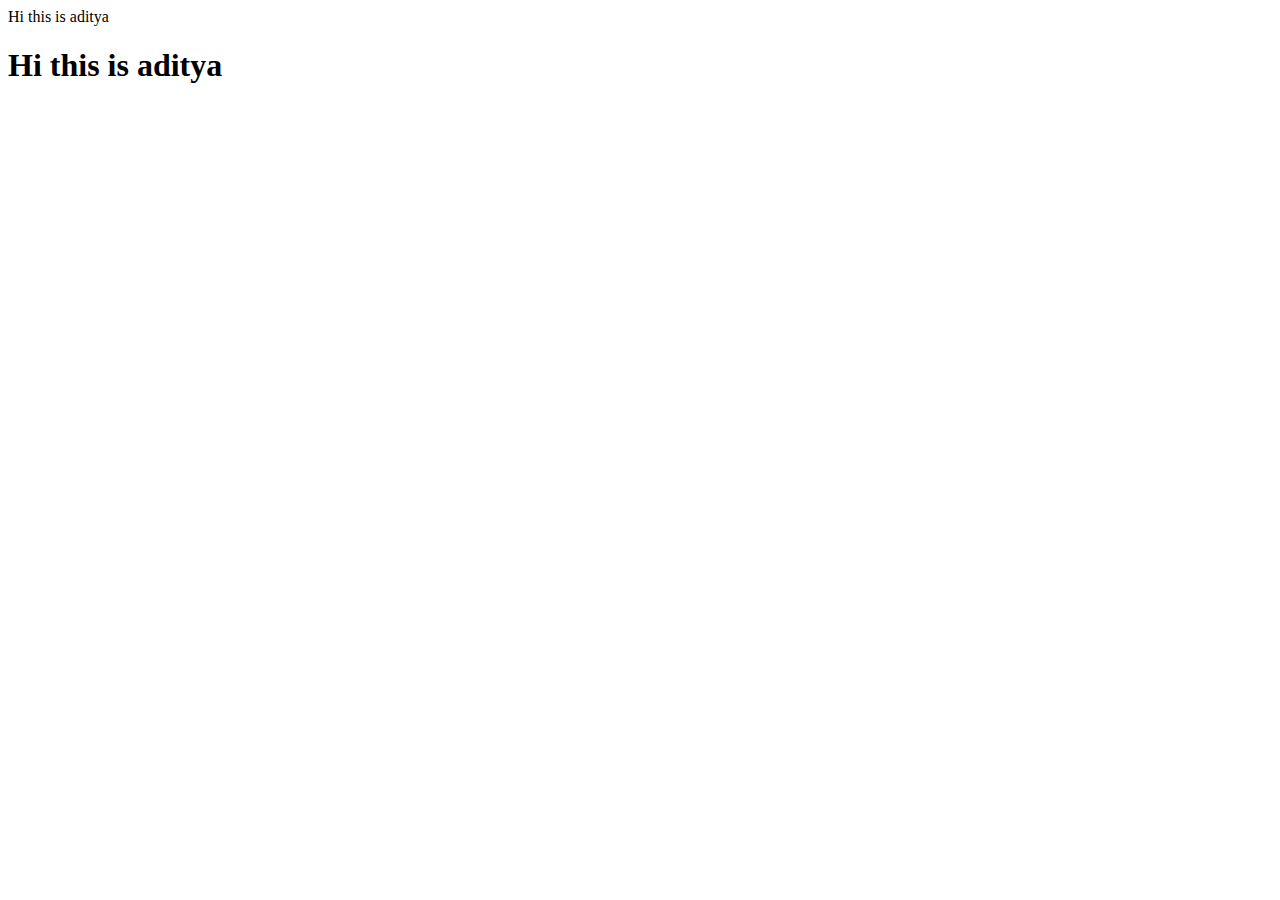
<file: 5thClass/index.html>
<!DOCTYPE html>
<html lang="en">
<head>
    <meta charset="UTF-8">
    <meta name="viewport" content="width=device-width, initial-scale=1.0">
    <link rel="stylesheet" href="style.css">
    <title>Document</title>
</head>
<body>
    <div>Hi this is aditya</div>
    <h1>Hi this is aditya</h1>
</body>
</html>
</file>
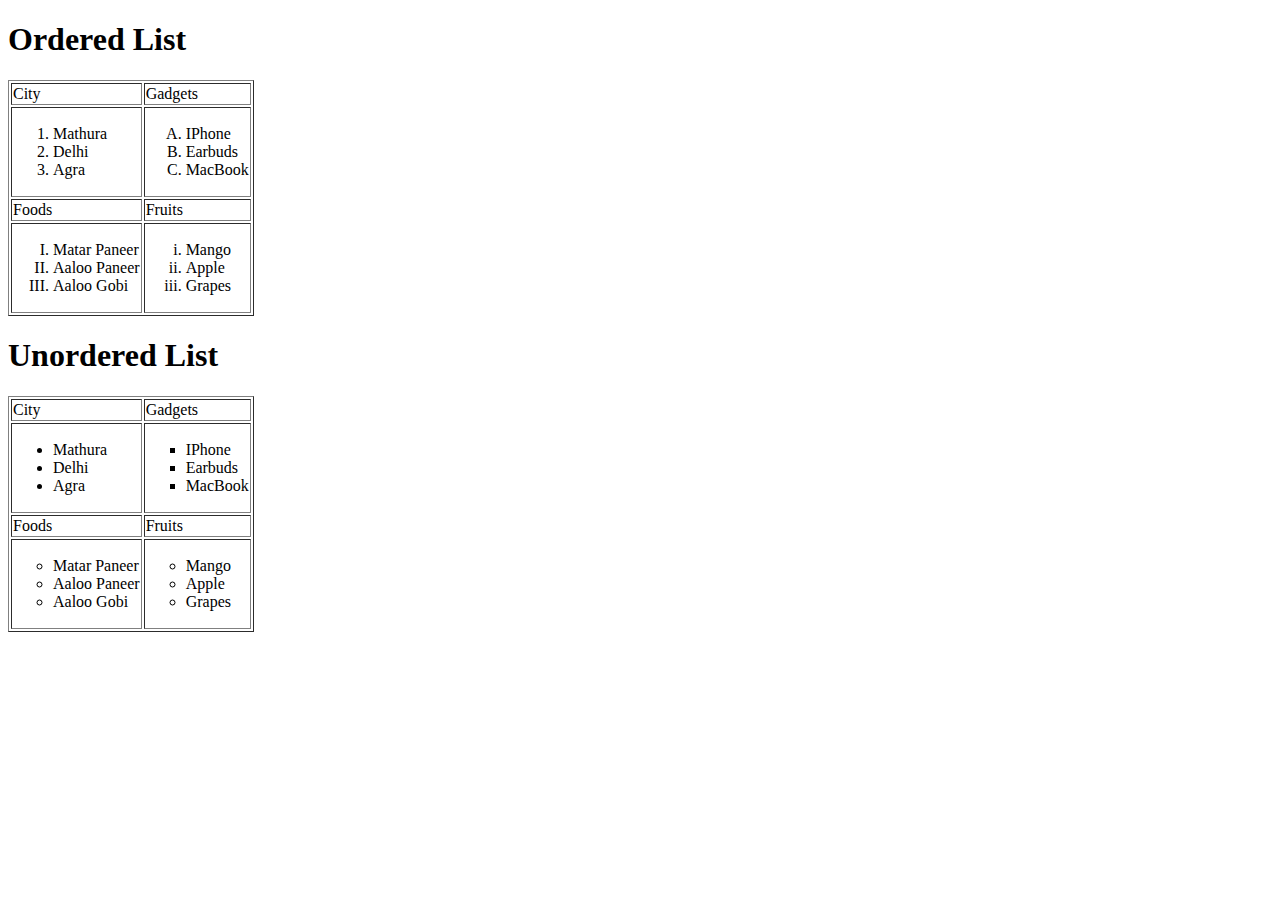
<file: 3rdClass/list.html>
<!DOCTYPE html>
<html lang="en">
<head>
    <meta charset="UTF-8">
    <meta name="viewport" content="width=device-width, initial-scale=1.0">
    <title>List</title>
</head>
<body>
    <div>
        <h1>Ordered List</h1>
        <table border="black">
            <tr>
                <td>City</td>
                <td>Gadgets</td>
            </tr>
            <tr>
                <td>
                    <ol>
                        <li>Mathura</li>
                        <li>Delhi</li>
                        <li>Agra</li>
                    </ol>
                </td>
                <td>
                    <ol type="A">
                        <li>IPhone</li>
                        <li>Earbuds</li>
                        <li>MacBook</li>
                    </ol>
                </td>
            </tr>
            <tr>
                <td>Foods</td>
                <td>Fruits</td>
            </tr>
            <tr>
                <td>
                    <ol type="I">
                        <li>Matar Paneer</li>
                        <li>Aaloo Paneer</li>
                        <li>Aaloo Gobi</li>
                    </ol>
                </td>
                <td>
                    <ol type="i">
                        <li>Mango</li>
                        <li>Apple</li>
                        <li>Grapes</li>
                    </ol>
                </td>
            </tr>
        </table>
        <h1>Unordered List</h1>
        <table border="black">
            <tr>
                <td>City</td>
                <td>Gadgets</td>
            </tr>
            <tr>
                <td>
                    <ul>
                        <li>Mathura</li>
                        <li>Delhi</li>
                        <li>Agra</li>
                    </ul>
                </td>
                <td>
                    <ul type="square">
                        <li>IPhone</li>
                        <li>Earbuds</li>
                        <li>MacBook</li>
                    </ul>
                </td>
            </tr>
            <tr>
                <td>Foods</td>
                <td>Fruits</td>
            </tr>
            <tr>
                <td>
                    <ul type="circle">
                        <li>Matar Paneer</li>
                        <li>Aaloo Paneer</li>
                        <li>Aaloo Gobi</li>
                    </ul>
                </td>
                <td>
                    <ul type="circle">
                        <li>Mango</li>
                        <li>Apple</li>
                        <li>Grapes</li>
                    </ul>
                </td>
            </tr>
        </table>
    </div>
</body>
</html>
</file>
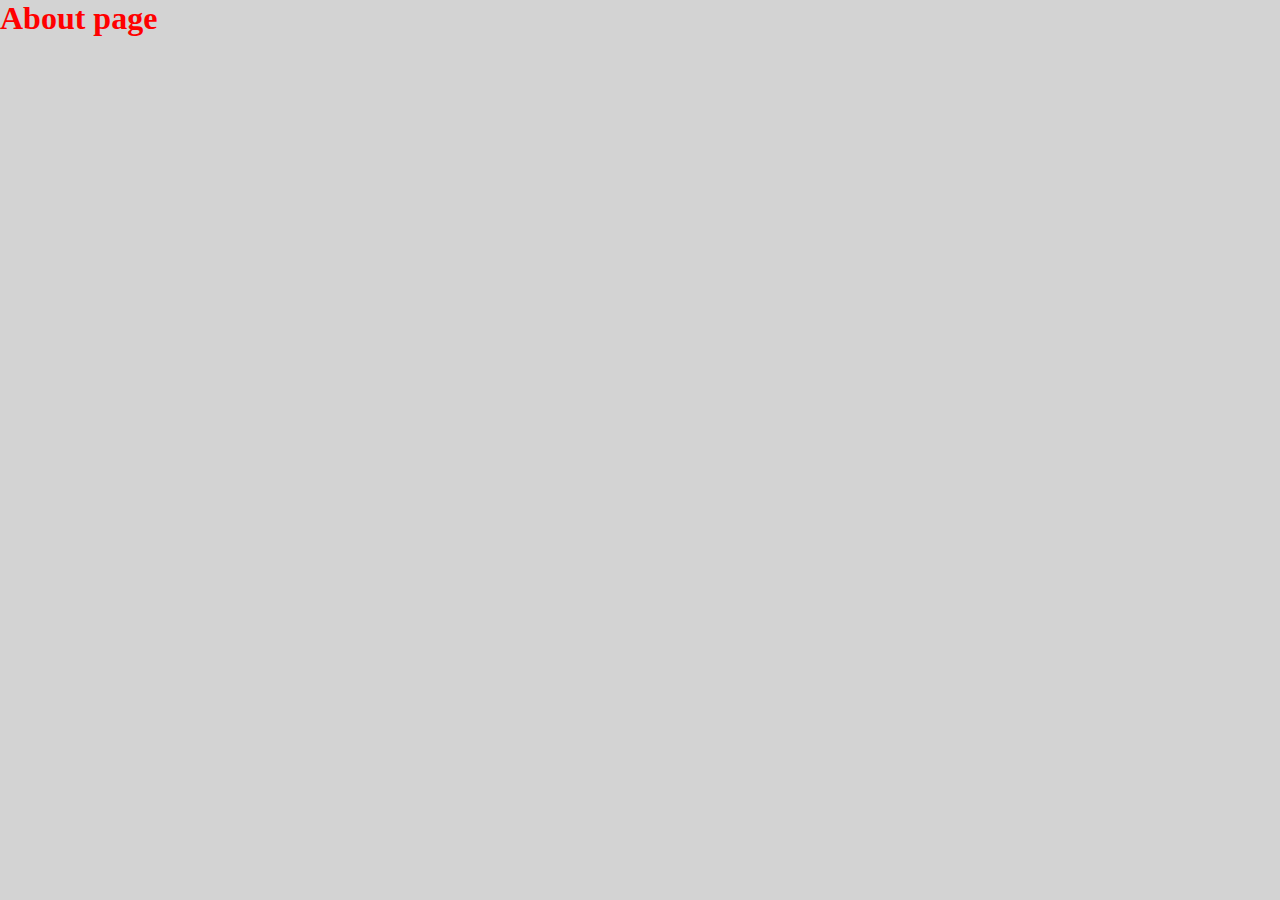
<file: 6thClass/Blog_Website/about.html>
<!DOCTYPE html>
<html lang="en">
<head>
    <meta charset="UTF-8">
    <meta name="viewport" content="width=device-width, initial-scale=1.0">
    <link rel="stylesheet" href="style.css">
    <title>Document</title>
</head>
<body>
    <h1 class="text-red">
        About page
    </h1>
</body>
</html>
</file>
<file: 5thClass/style.css>
/* div{
    text-align: center;
    text-decoration: line-through;
    font-size: 50px;
    font-family: 'Franklin Gothic Medium', 'Arial Narrow', Arial, sans-serif;
    font-weight: 700;
    text-transform: capitalize;
    font-style: italic;
    line-height: 100px;
    letter-spacing: 5px;
    background-color: rgba(0, 0, 255, 0.5);
}
h1{
    text-align: center;
} */

.div{
    margin: 10px;
    width: 200px;
    padding: 20px;
    border: 2px solid black;
    background-color: yellow;
    border-radius: 20px;
}
img{
    width: 200px;
    border: 2px solid black;
    border-radius: 50%;
}

.container{
    display: flex;
}
</file>
<file: 6thClass/Blog_Website/style.css>
*{
    margin:0px;
    padding: 0px;
}

body{
    background-color: lightgrey;

}

.header{
    height: 50px;
    padding: 10px;
    background-color: gray;
    width: 100%;
}

.fixed{
    position: fixed;
    top: 0;
    left:0;
}
.btw{
    justify-content: space-between;

}
.align-center{
    align-items: center;
}
.gap-10{
    gap: 20px;
}
.pr-4{
    padding-right: 20px;
}

.text-red{
    color: red;
}
.text-yellow{
    color: red;
    text-decoration: underline;
}
.flex{
    display: flex;
}
.gap-10{
    gap: 10px;
}
h2{
    text-decoration: underline;
}

a{
    color: black;
    text-decoration: none;
}

article > a {
    color:blue;
}

img{
    border: 2px solid black;
    border-radius: 5px;
}
article {
    margin-bottom: 10px;
}

.hover:hover{
    color: yellow;
}

main{
    margin: 100px 20px;
    border: 2px dashed black;
    border-radius: 5px;
    padding: 20px;
}
</file>
